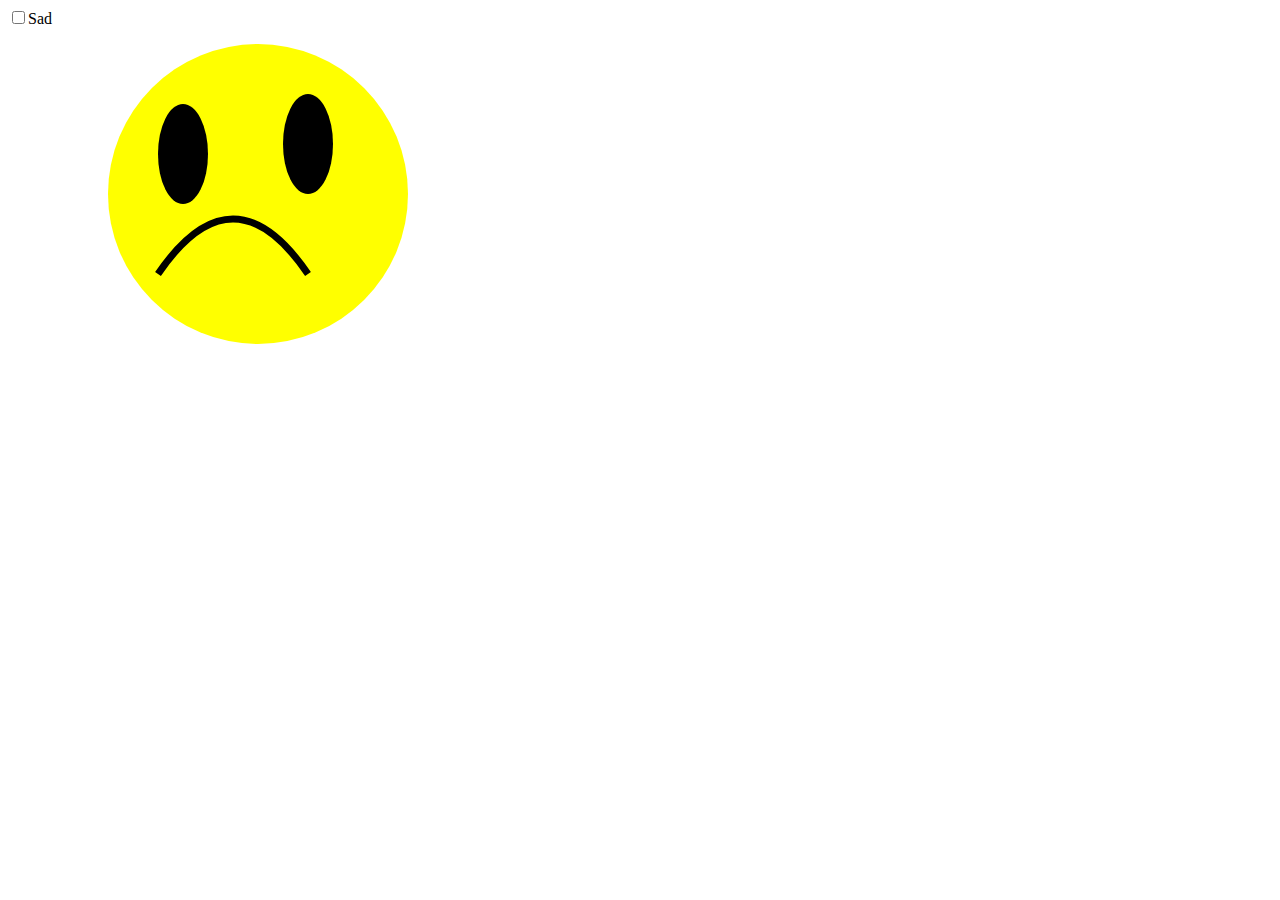
<file: Practice_1/index.html>
<!DOCTYPE>
<html>
<head>
    <title> Practice 1 </title>
    <meta charset = "utf8">
    <link rel = "stylesheet" href = "css/style.css">
</head>
    <body>
      <form id="wq">
        <input type="checkbox" id="one" onchange="change_function()"><label id = "label">Sad</label>
      </form>
      <script src="js/index.js"></script>
      <svg width = "500" height = "300">
          <circle cx = "250" cy = "150" r = "150" fill = "yellow"></circle>
          <ellipse cx="300" cy="100" rx="25" ry="50" fill="black"></ellipse>
          <path id = 'happy' stroke-width="7" stroke="black" fill="none" d="M 150 200 Q 225 300 300 200"></path>
          <path id = 'sad' stroke-width="7" stroke="black" fill="none" d="M 150 230 Q 225 120 300 230"></path>
          <ellipse cx="175" cy="110" rx="25" ry="50" fill="black"></ellipse>
      </svg>
    </body>
</html>
</file>
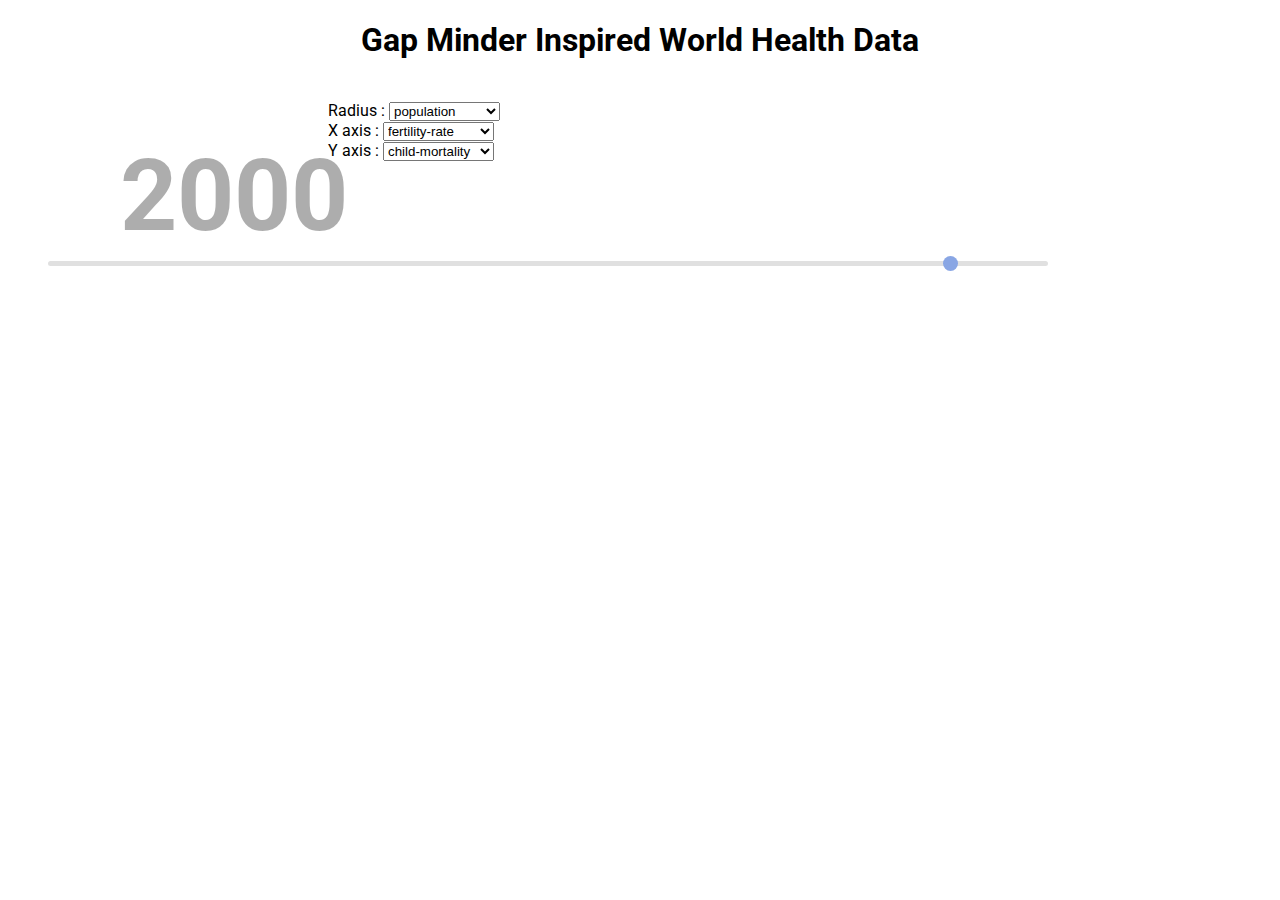
<file: Practice_2/index.html>
<!DOCTYPE html>
<html lang="en">

<head>
    <meta charset="UTF-8">
    <title>Practice 2</title>
    <link rel="stylesheet" href="css/styles.css" />
    <link href="https://fonts.googleapis.com/css?family=Roboto" rel="stylesheet">
    <link rel="stylesheet" href="https://use.fontawesome.com/releases/v5.3.1/css/all.css" integrity="sha384-mzrmE5qonljUremFsqc01SB46JvROS7bZs3IO2EmfFsd15uHvIt+Y8vEf7N7fWAU" crossorigin="anonymous">
    <script src="https://d3js.org/d3.v5.js"></script>
    <script src="js/script.js" async></script>
</head>


<body>
    <div class="header">
        <h1>Gap Minder Inspired World Health Data</h1>
    </div>
    <h1 class="year">2000</h1>
    <div class="plot">
        <svg id="scatter-plot"></svg>
        <div class="side-pan">
            <div class="selectors">
                <div>Radius : <select id='radius'>
                    <option value = 'child-mortality'>child-mortality</option>
                    <option value = 'fertility-rate'>fertility-rate</option>
                    <option value = 'gdp'>gdp</option>
                    <option value = 'life-expectancy'>life-expectancy</option>
                    <option selected value = "population">population</option>
                </select></div> 
                <div>X axis : <select id = 'x'>
                    <option value = 'child-mortality'>child-mortality</option>
                    <option selected value = 'fertility-rate'>fertility-rate</option>
                    <option value = 'gdp'>gdp</option>
                    <option value = 'life-expectancy'>life-expectancy</option>
                    <option value = "population">population</option>
                </select></div>    
                <div>Y axis : <select id = 'y'>
                    <option selected value = 'child-mortality'>child-mortality</option>
                    <option value = 'fertility-rate'>fertility-rate</option>
                    <option value = 'gdp'>gdp</option>
                    <option value = 'life-expectancy'>life-expectancy</option>
                    <option value = "population">population</option>
                </select></div>               
            </div>
        </div>
    </div>
    <div class = "range-control">
        <input type = "range" class = "slider" min = "1800" max = "2020" value = "2000"/>
    </div>
</body>

</html>
</file>
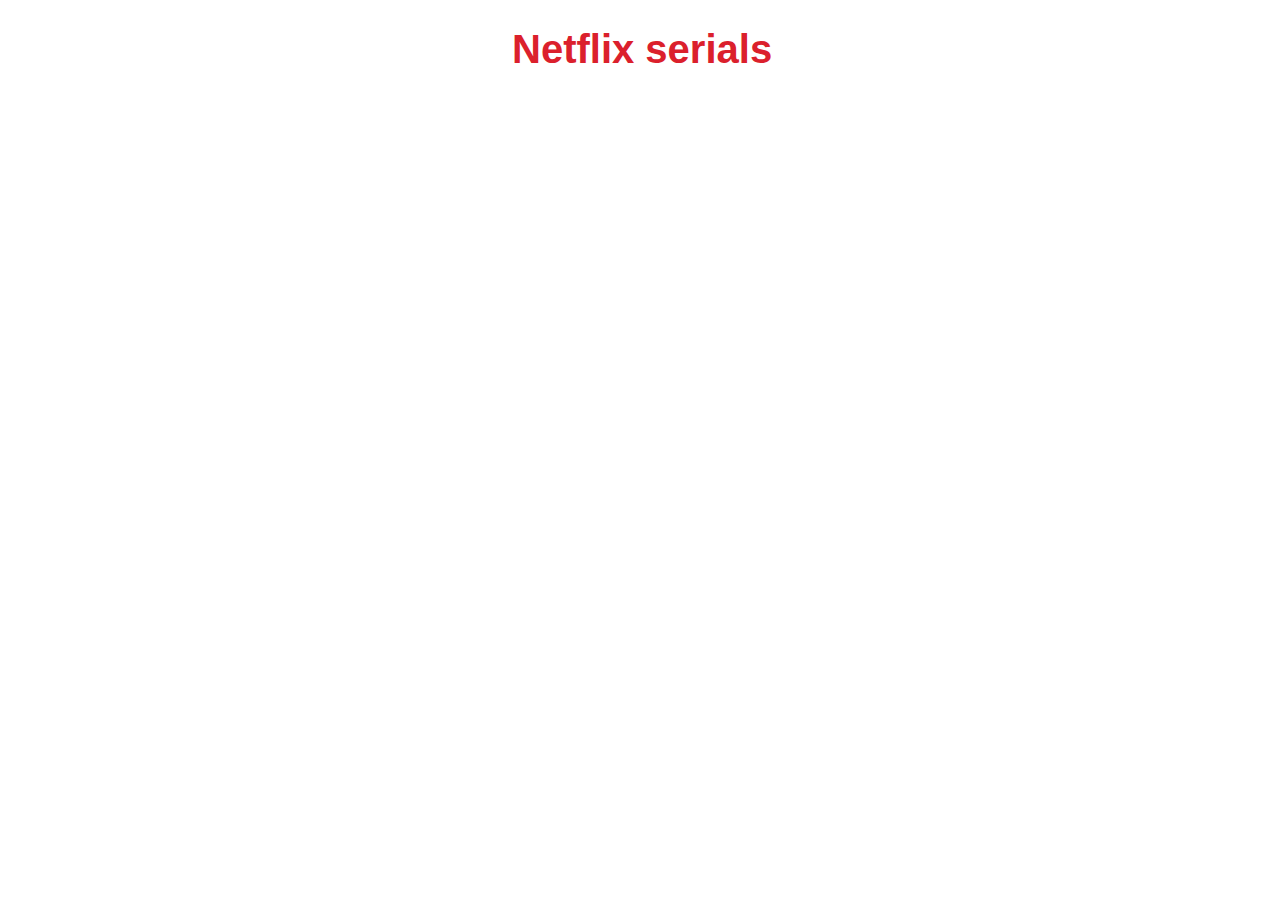
<file: Practice_3/index.html>
<!DOCTYPE html>
<html>
    <title>Practice 3</title>
    <meta charset="utf-8">
    <script src="https://d3js.org/d3.v5.min.js"></script>
    <link href="css/style.css" rel="stylesheet"/>
</html>
<body>
    <h1>Netflix serials</h1>
    <div class="tooltip"></div>
    <svg class="bubble-chart"></svg>
    <svg class="donut-chart"></svg>
    <script src="js/script.js"></script>
</body>
</file>
<file: Practice_1/css/style.css>
#happy{display: none;}
</file>
<file: Practice_2/css/styles.css>
body{
    font-family: 'Roboto', sans-serif;

    -moz-user-select: none;
    -webkit-user-select: none;
    -ms-user-select:none;
    user-select:none;
    -o-user-select:none;
}
circle {

    stroke: gray;
    opacity: .8;
}

.header {
    width: 600px;
    margin: auto;
    text-align: center;
}

.year{
    font-size: 100px;
    color: #00000052;
    position: absolute;
    top: 70px;
    left: 120px;
}
.plot{
    display:flex;
}
.side-pan{
    margin: 20px;
}
/* Стили для блока со слайдером и слайдера */
.range-control{
    margin: 20px;
    width: 1000px;
}
.slider {
    -webkit-appearance: none;
    width: 100%;
    height: 5px;
    border-radius: 5px;
    background: #d3d3d3;
    outline: none;
    opacity: 0.7;
    -webkit-transition: .2s;
    transition: opacity .2s;
    margin-left: 20px
}

.slider::-webkit-slider-thumb {
    -webkit-appearance: none;
    appearance: none;
    width: 15px;
    height: 15px;
    border-radius: 50%;
    background: rgb(88, 129, 218);
    cursor: pointer;
}

.slider::-moz-range-thumb {
    width: 25px;
    height: 25px;
    border-radius: 50%;
    background: #D4E157;
    cursor: pointer;
}
</file>
<file: Practice_3/css/style.css>
body{
    display: flex;
    font-family: "Bebas Neue", Arial; 
}
h1{
    position: absolute;
    top: 0px; left: 40%;
    
    font-size: 40px;
    color: #DB202C;
}
.tooltip{
    position: absolute;
    padding: 20px;
    background: #fff;
    border-radius: 20px;
    display: none;
}
.donut-lable{
    font-size: 40px;
}
.title{
    font-size: 20px;
    margin-bottom: 10px;
}
.year{
    color: rgb(193, 193, 194);
}
</file>
